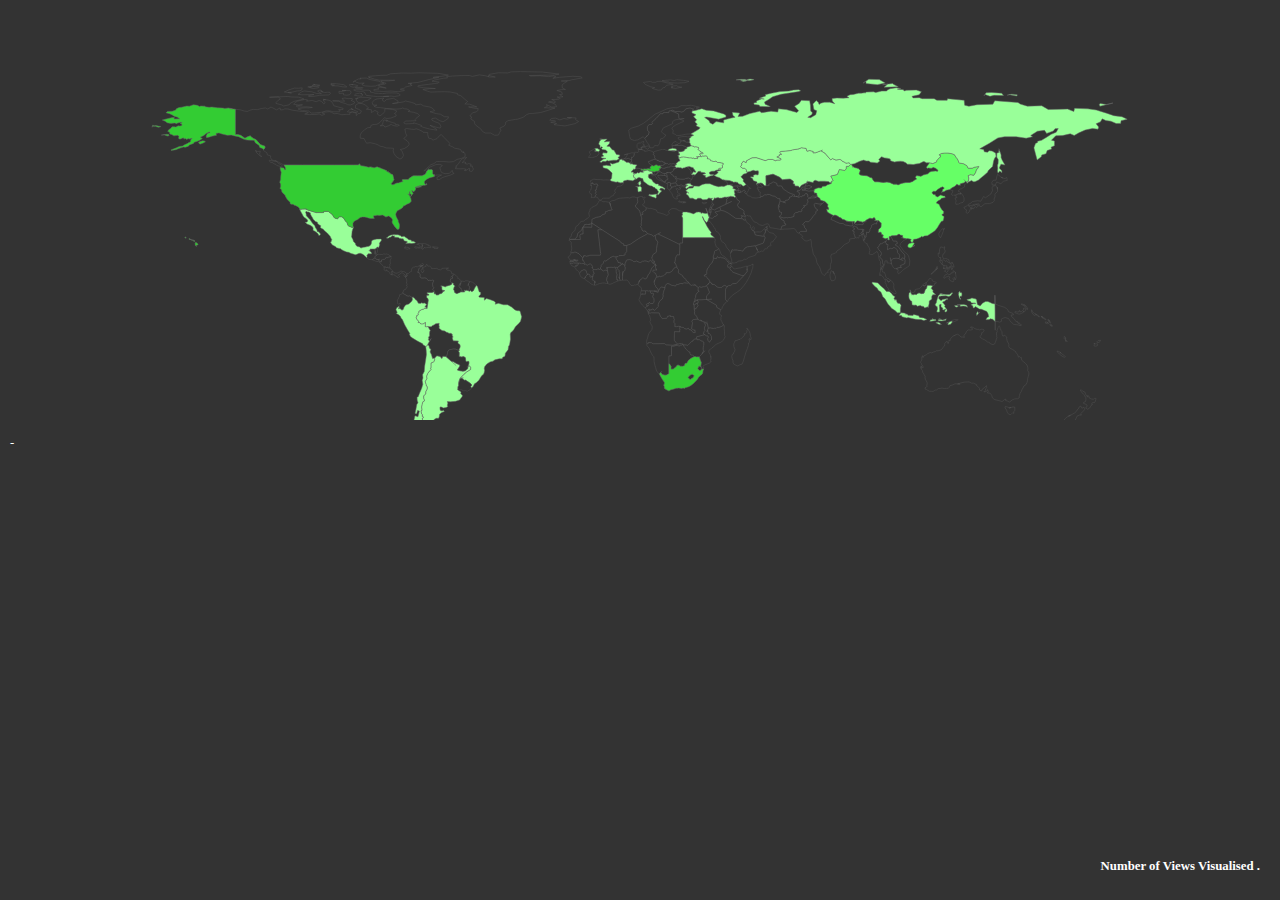
<file: trunk/views/Map/index.html>
<!doctype html> 
<html> 
<head> 
	<title>Travel Map</title> 
	<script src="scripts/raphael.js" type="text/javascript"></script> 
	<script src="scripts/jquery.js" type="text/javascript"></script> 
	<script src="scripts/worldpaths.js" type="text/javascript"></script> 	

	<style type="text/css"> 
		html, body {padding: 0; margin: 0; }
		body {background: #333;
    color: #fff;; font-family: Tahoma;  }
		
		h1 { font-size: 1em; display: none }
		p {font-size: 0.8em; padding: 3px 10px}
		.footer { position: absolute; bottom: 10px; right: 10px}
		#mapHolder {width: 980px; height: 350px; margin: 70px auto 0 auto; }
		
	</style> 
	
	<script type="text/javascript"> 
		var visitedCountries = {
			'PE': {'c': '7', 'n':'Peru'},
			'ID': {'c': '3', 'n':'Indonesia'},
			'CN': {'c': '78', 'n':'China'},  
			'UA': {'c': '33', 'n':'Ukraine'},
			'BY': {'c': '17', 'n':'Belarus'},
			'KZ': {'c': '29', 'n':'Kazakhstan'},
			'TR': {'c': '54', 'n':'Turkey'},
			'ZA': {'c': '97', 'n':'South Africa'},
			'AR': {'c': '13', 'n':'Argentina'}, 
			'CL': {'c': '31', 'n':'Chile'}, 
			'CU': {'c': '1', 'n':'Cuba'}, 
			'MX': {'c': '4', 'n':'Mexico'}, 
			'BR': {'c': '60', 'n':'Brazil'}, 
			'RU': {'c': '44', 'n': 'Russian Federation'}, 
			'US': {'c': '110', 'n': 'United States'}, 
			'GB': {'c': '32', 'n': 'United Kingdom'}, 
			'FR': {'c': '12', 'n': 'France'}, 
			'IT': {'c': '56', 'n': 'Italy'}, 
			'EG': {'c': '23', 'n': 'Egypt'}, 
			'AT': {'c': '120','n': 'Austria'}};
		var choropletshValues = {
            '0' : '#99FF99',
            '1' : '#99FF99',
			'2' : '#66FF66',
			'3' : '#33CC33',
			'4' : '#009933'};
			
		var viisitedCountries = {
			'PE' : '4',
			'AT' : '8',
			'EG' : '1',
			'IT' : '13',
			'FR' : '3'};
		var minVisits = 1;
		var maxVisits = 120;	
		
		$(document).ready(function()
		{
			function lon2x(lon) 
			{
				var xfactor = 2.6938;
				var xoffset = 465.4;
				var x = (lon * xfactor) + xoffset;
				return x;
			}
			function lat2y(lat) 
			{
				var yfactor = -2.6938;
				var yoffset = 227.066;
				var y = (lat * yfactor) + yoffset;
				return y;
			}
			
			function assignedColor(visits){
				var scale = Math.ceil((maxVisits - minVisits) / 4);
				var normalized = Math.floor( (visits - minVisits) / scale );
				return choropletshValues[normalized];
			}
			
			var paper = Raphael('mapHolder');
			var map = getPaths(paper, { fill: "#333", stroke: "#666", "stroke-width": .5, "stroke-linejoin": "round" });
			var galleriaThemeLoaded = false;
			var blackShim;
			
			for (var countryCode in map) {							        
    	        
	            (function (countryPath, countryCode) 
	            {
						
					if (visitedCountries[countryCode])
					{
						countryPath.color = Raphael.getColor();
						var relativeColor = assignedColor(visitedCountries[countryCode].c);
						countryPath.attr({fill: relativeColor} );
						countryPath[0].style.cursor = "pointer";
						countryPath[0].onmouseover = function() 
						{
							document.getElementById('country').innerHTML = visitedCountries[countryCode].n;
							countryPath.animate({fill: countryPath.color, stroke: countryPath.color }, 300);
							paper.safari();
						};
						countryPath[0].onmouseout = function() 
						{
							document.getElementById('country').innerHTML = "";
							countryPath.animate({fill: relativeColor, stroke: countryPath.color }, 300);
							paper.safari();
						};
						
							
					}else{
					countryPath.attr({opacity: 0.6});
						countryPath.color = Raphael.getColor();
						
						countryPath[0].onmouseover = function() 
						{
							countryPath.animate({fill: countryPath.color, stroke: countryPath.color }, 300);
							paper.safari();
						};
						countryPath[0].onmouseout = function() 
						{
							countryPath.animate({fill: "#333", stroke: "#666"}, 300);
							paper.safari();
						};
	
					}
				})(map[countryCode], countryCode);
			}; 
			
			function showPopup(country, colour)
			{
				$('#imageGalleryHolder span').html(visitedCountries[country].n);
				
				if (!galleriaThemeLoaded)
				{
					Galleria.loadTheme('/scripts/galleria/src/themes/classic/galleria.classic.js');
					blackShim = paper.rect(0, 0, $('#mapHolder').width(), $('#mapHolder').height()).attr({fill: '#000', stroke: 'none', opacity: 0.8}).hide();
					galleriaThemeLoaded = true;
				}
				var data = [];
				if (imageData[country])
				{
					data = imageData[country];
				}
				$('#imageGallery').galleria({	data_source: data });
				$('#imageGalleryHolder').show();
				
				blackShim.show();
			}
			
			function closePopup()
			{
				$('#imageGalleryHolder').hide();
				blackShim.hide();
			}
				
			$('#closeImageGallery').click(function()
			{
				closePopup();
			});
		});
	</script> 
</head> 
<body> 
	<h1>Countries I have been to.</h1> 
	
	<div id="mapHolder"></div> 
	
	<p class="footer"><strong>Number of Views Visualised .</strong></p> 
	<div id="imageGalleryHolder"> 
		<p><span id='country'>-</span></p> 
		<div id="closeImageGallery" class="galleria-info-close" style="display: block;"></div> 
		<div id="imageGallery" style="width:500px; height:300px;"></div> 
	</div> 
</body> 
</html>
</file>
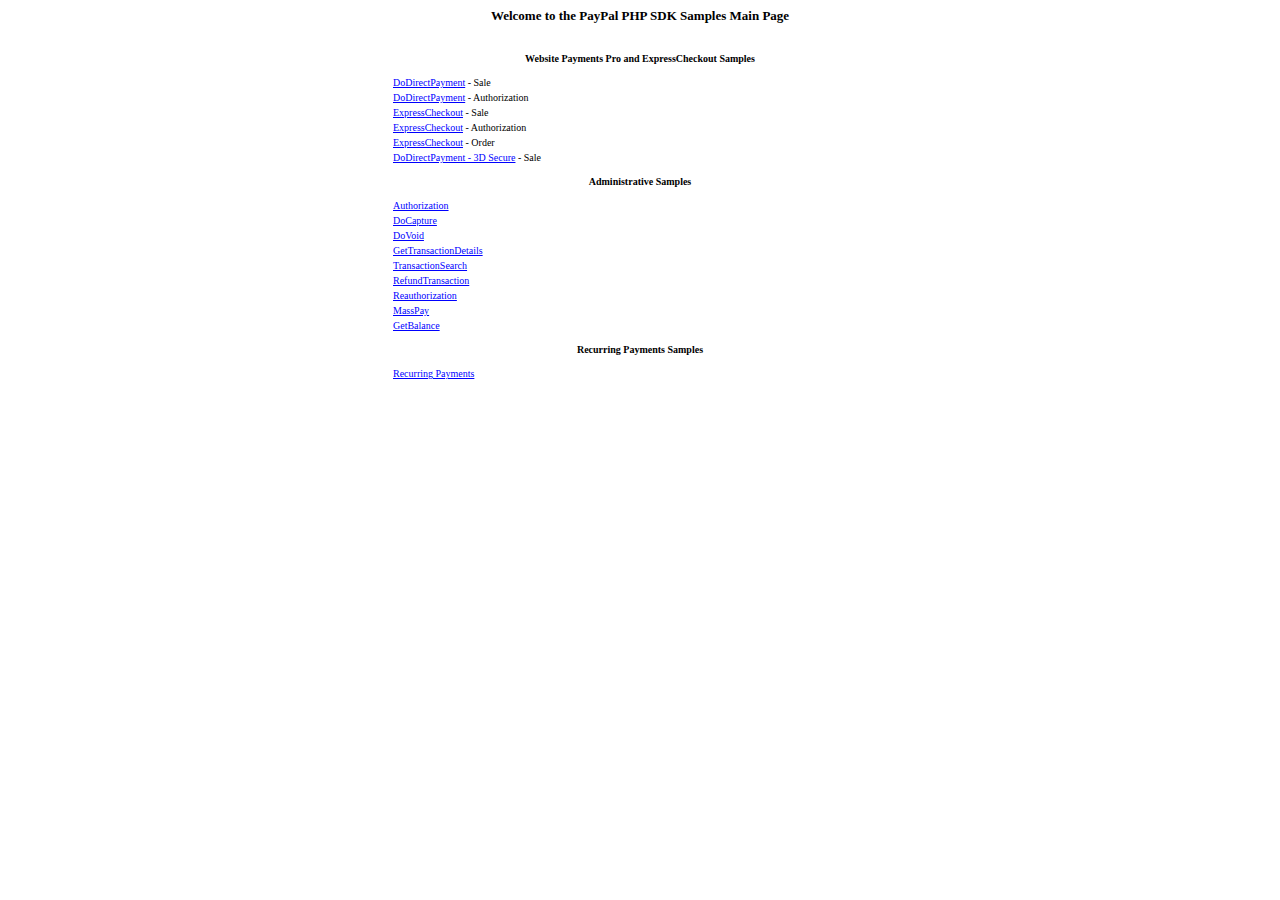
<file: trunk/views/paypal/php_nvp_samples/index.html>
<!--
index.html

The main web page with links to each sample.

Calls DoDirectPayment.php, SetExpressCheckout.php, and
GetTransactionDetails.html.

-->
<html>
<head>
    <title>PayPal NVP PHP API Web Samples Main Page</title>
    <link href="sdk.css" rel="stylesheet" type="text/css" />
</head>
<body>
    <center>
    <h4>
    Welcome to the PayPal PHP SDK Samples Main Page</h4>
    <table id="calls">
        <tr>
            <th>
            Website Payments Pro and ExpressCheckout Samples
            </th>
        </tr>
        <tr>
            <td>
                <a id="DoDirectPaymentSaleLink" href="DoDirectPayment.php?paymentType=Sale">DoDirectPayment</a> - Sale
            </td>
        </tr>
        <tr>
            <td>
            <a id="DoDirectPaymentAuthorizationLink" href="DoDirectPayment.php?paymentType=Authorization">DoDirectPayment</a> - Authorization
            </td>
        </tr>
        <tr>
            <td>
                <a id="ExpressCheckoutSaleLink" href="SetExpressCheckout.php?paymentType=Sale">ExpressCheckout</a> - Sale
            </td>
        </tr>
        <tr>
            <td>
                <a id="ExpressCheckoutAuthorizationLink" href="SetExpressCheckout.php?paymentType=Authorization">ExpressCheckout</a> - Authorization
            </td>
        </tr>
		<tr>
            <td>
                <a id="ExpressCheckoutOrderLink" href="SetExpressCheckout.php?paymentType=Order">ExpressCheckout</a> - Order
            </td>
        </tr>
        <tr>
            <td>
                <a id="ThreeSecureLink" href="3DSecure/ThreeDSecure.php?paymentType=Sale">DoDirectPayment - 3D Secure</a> - Sale
            </td>
        </tr>
        <tr>
            <th>
            Administrative Samples</th>
        </tr>

		<tr>
            <td>
                <a id="DoAuthorizationLink" href="DoAuthorization.php">Authorization</a>
            </td>
        </tr>
        <tr>
            <td>
                <a id="DoCaptureLink" href="DoCapture.php">DoCapture</a>
            </td>
        </tr>
        <tr>
            <td>
                <a id="DoVoidLink" href="DoVoid.php">DoVoid</a>
            </td>
        </tr>
        <tr>
            <td>
                <a id="GetTransactionDetailsLink" href="GetTransactionDetails.html">GetTransactionDetails</a>
            </td>
        </tr>
		<tr>
            <td>
                <a id="TransactionSearchLink" href="TransactionSearch.php">TransactionSearch</a>
            </td>
        </tr>
        <tr>
            <td>
                <a id="RefundTransactionLink" href="RefundTransaction.php">RefundTransaction</a>
            </td>
        </tr>
		<tr>
            <td>
                <a id="DoReauthorizationLink" href="DoReauthorization.html">Reauthorization</a>
            </td>
        </tr>
		<tr>
            <td>
                <a id="MassPayLink" href="MassPay.html">MassPay</a>
            </td>
        </tr>
		<tr>
            <td>
                <a id="GetBalanceLink" href="GetBalance.php">GetBalance</a>
            </td>
        </tr>
		<tr>
            <th>
            Recurring Payments Samples</th>
        </tr>
        <tr>
            <td>
                <a id="RecurringPaymentsLink" href="RecurringPayments/RecurringPayments.php">Recurring Payments</a>
            </td>
        </tr>
	</table>
    </center>
</body>
</html>
</file>
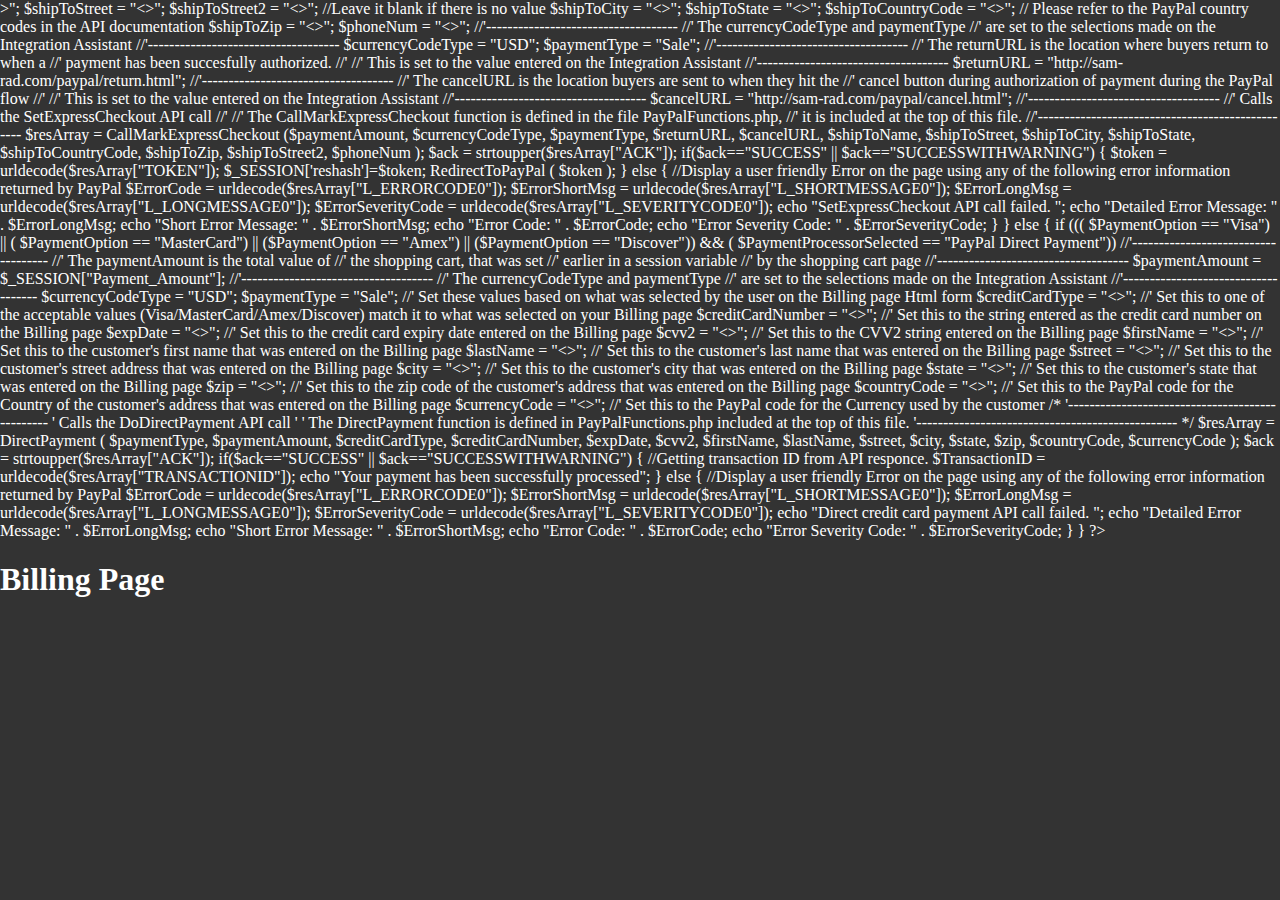
<file: trunk/views/PayPal/billing.html>
<!doctype html> 
	<?php

require_once ("paypalfunctions.php");

if ( $PaymentOption == "PayPal")
{
        // ==================================
        // PayPal Express Checkout Module
        // ==================================

        //'------------------------------------
        //' The paymentAmount is the total value of 
        //' the shopping cart, that was set 
        //' earlier in a session variable 
        //' by the shopping cart page
        //'------------------------------------
        $paymentAmount = $_SESSION["Payment_Amount"];

        //'------------------------------------
        //' When you integrate this code 
        //' set the variables below with 
        //' shipping address details 
        //' entered by the user on the 
        //' Shipping page.
        //'------------------------------------
        $shipToName = "<<ShiptoName>>";
        $shipToStreet = "<<ShipToStreet>>";
        $shipToStreet2 = "<<ShipToStreet2>>"; //Leave it blank if there is no value
        $shipToCity = "<<ShipToCity>>";
        $shipToState = "<<ShipToState>>";
        $shipToCountryCode = "<<ShipToCountryCode>>"; // Please refer to the PayPal country codes in the API documentation
        $shipToZip = "<<ShipToZip>>";
        $phoneNum = "<<PhoneNumber>>";

        //'------------------------------------
        //' The currencyCodeType and paymentType 
        //' are set to the selections made on the Integration Assistant 
        //'------------------------------------
        $currencyCodeType = "USD";
        $paymentType = "Sale";

        //'------------------------------------
        //' The returnURL is the location where buyers return to when a
        //' payment has been succesfully authorized.
        //'
        //' This is set to the value entered on the Integration Assistant 
        //'------------------------------------
        $returnURL = "http://sam-rad.com/paypal/return.html";

        //'------------------------------------
        //' The cancelURL is the location buyers are sent to when they hit the
        //' cancel button during authorization of payment during the PayPal flow
        //'
        //' This is set to the value entered on the Integration Assistant 
        //'------------------------------------
        $cancelURL = "http://sam-rad.com/paypal/cancel.html";

        //'------------------------------------
        //' Calls the SetExpressCheckout API call
        //'
        //' The CallMarkExpressCheckout function is defined in the file PayPalFunctions.php,
        //' it is included at the top of this file.
        //'-------------------------------------------------
        $resArray = CallMarkExpressCheckout ($paymentAmount, $currencyCodeType, $paymentType, $returnURL,
                                                                                  $cancelURL, $shipToName, $shipToStreet, $shipToCity, $shipToState,
                                                                                  $shipToCountryCode, $shipToZip, $shipToStreet2, $phoneNum
        );

        $ack = strtoupper($resArray["ACK"]);
        if($ack=="SUCCESS" || $ack=="SUCCESSWITHWARNING")
        {
                $token = urldecode($resArray["TOKEN"]);
                $_SESSION['reshash']=$token;
                RedirectToPayPal ( $token );
        } 
        else  
        {
                //Display a user friendly Error on the page using any of the following error information returned by PayPal
                $ErrorCode = urldecode($resArray["L_ERRORCODE0"]);
                $ErrorShortMsg = urldecode($resArray["L_SHORTMESSAGE0"]);
                $ErrorLongMsg = urldecode($resArray["L_LONGMESSAGE0"]);
                $ErrorSeverityCode = urldecode($resArray["L_SEVERITYCODE0"]);
                
                echo "SetExpressCheckout API call failed. ";
                echo "Detailed Error Message: " . $ErrorLongMsg;
                echo "Short Error Message: " . $ErrorShortMsg;
                echo "Error Code: " . $ErrorCode;
                echo "Error Severity Code: " . $ErrorSeverityCode;
        }
}
else
{
        if ((( $PaymentOption == "Visa") || ( $PaymentOption == "MasterCard") || ($PaymentOption == "Amex") || ($PaymentOption == "Discover"))
                        && ( $PaymentProcessorSelected == "PayPal Direct Payment"))

        //'------------------------------------
        //' The paymentAmount is the total value of 
        //' the shopping cart, that was set 
        //' earlier in a session variable 
        //' by the shopping cart page
        //'------------------------------------
        $paymentAmount = $_SESSION["Payment_Amount"];

        //'------------------------------------
        //' The currencyCodeType and paymentType 
        //' are set to the selections made on the Integration Assistant 
        //'------------------------------------
        $currencyCodeType = "USD";
        $paymentType = "Sale";
        
        //' Set these values based on what was selected by the user on the Billing page Html form
        
        $creditCardType                 = "<<Visa/MasterCard/Amex/Discover>>"; //' Set this to one of the acceptable values (Visa/MasterCard/Amex/Discover) match it to what was selected on your Billing page
        $creditCardNumber                 = "<<CC number>>"; //' Set this to the string entered as the credit card number on the Billing page
        $expDate                                 = "<<Expiry Date>>"; //' Set this to the credit card expiry date entered on the Billing page
        $cvv2                                         = "<<cvv2>>"; //' Set this to the CVV2 string entered on the Billing page 
        $firstName                                 = "<<firstName>>"; //' Set this to the customer's first name that was entered on the Billing page 
        $lastName                                 = "<<lastName>>"; //' Set this to the customer's last name that was entered on the Billing page 
        $street                                 = "<<street>>"; //' Set this to the customer's street address that was entered on the Billing page 
        $city                                         = "<<city>>"; //' Set this to the customer's city that was entered on the Billing page 
        $state                                         = "<<state>>"; //' Set this to the customer's state that was entered on the Billing page 
        $zip                                         = "<<zip>>"; //' Set this to the zip code of the customer's address that was entered on the Billing page 
        $countryCode                         = "<<PayPal Country Code>>"; //' Set this to the PayPal code for the Country of the customer's address that was entered on the Billing page 
        $currencyCode                         = "<<PayPal Currency Code>>"; //' Set this to the PayPal code for the Currency used by the customer 
        
        /*        
        '------------------------------------------------
        ' Calls the DoDirectPayment API call
        '
        ' The DirectPayment function is defined in PayPalFunctions.php included at the top of this file.
        '-------------------------------------------------
        */
        
        $resArray = DirectPayment ( $paymentType, $paymentAmount, $creditCardType, $creditCardNumber,
                                                        $expDate, $cvv2, $firstName, $lastName, $street, $city, $state, $zip, 
                                                        $countryCode, $currencyCode ); 

        $ack = strtoupper($resArray["ACK"]);
        if($ack=="SUCCESS" || $ack=="SUCCESSWITHWARNING")
        {
                //Getting transaction ID from API responce. 
                $TransactionID = urldecode($resArray["TRANSACTIONID"]);
                
                echo "Your payment has been successfully processed";
        }
        else
        {
                //Display a user friendly Error on the page using any of the following error information returned by PayPal
                $ErrorCode = urldecode($resArray["L_ERRORCODE0"]);
                $ErrorShortMsg = urldecode($resArray["L_SHORTMESSAGE0"]);
                $ErrorLongMsg = urldecode($resArray["L_LONGMESSAGE0"]);
                $ErrorSeverityCode = urldecode($resArray["L_SEVERITYCODE0"]);
                
                echo "Direct credit card payment API call failed. ";
                echo "Detailed Error Message: " . $ErrorLongMsg;
                echo "Short Error Message: " . $ErrorShortMsg;
                echo "Error Code: " . $ErrorCode;
                echo "Error Severity Code: " . $ErrorSeverityCode;
        }
}
?>
<html> 
<head> 
	<title>Return Page</title> 
	
	<style type="text/css"> 
		html, body {padding: 0; margin: 0; }
		body {background: #333;
    color: #fff;; font-family: Tahoma;  }
	</style> 
	
	</head> 
<body> 
	<h1>Billing Page</h1> 


	
</body> 
</html>
</file>
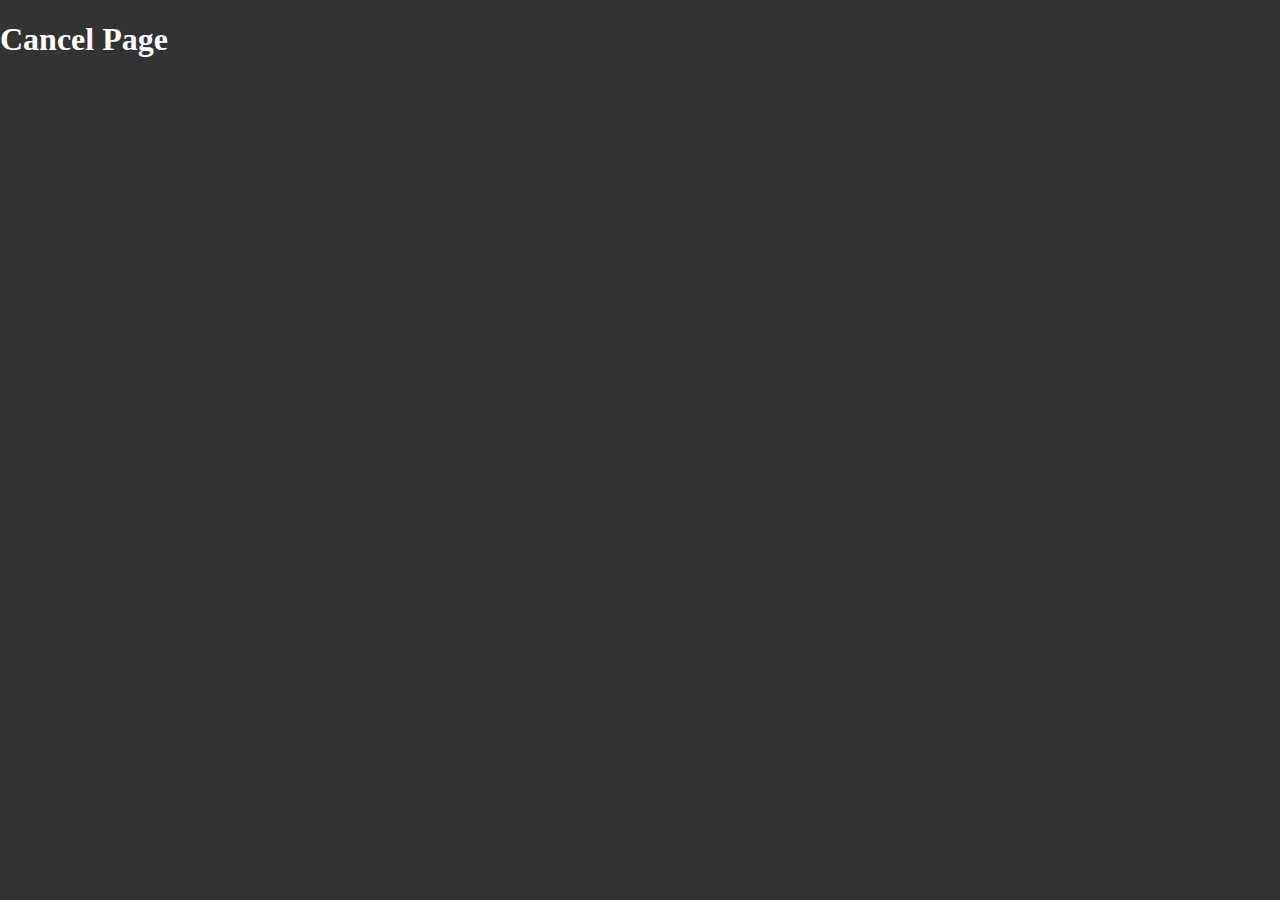
<file: trunk/views/PayPal/cancel.html>
<!doctype html> 
<html> 
<head> 
	<title>Return Page</title> 
	
	<style type="text/css"> 
		html, body {padding: 0; margin: 0; }
		body {background: #333;
    color: #fff;; font-family: Tahoma;  }
	</style> 
	
	</head> 
<body> 
	<h1>Cancel Page</h1> 
	
	
</body> 
</html>
</file>
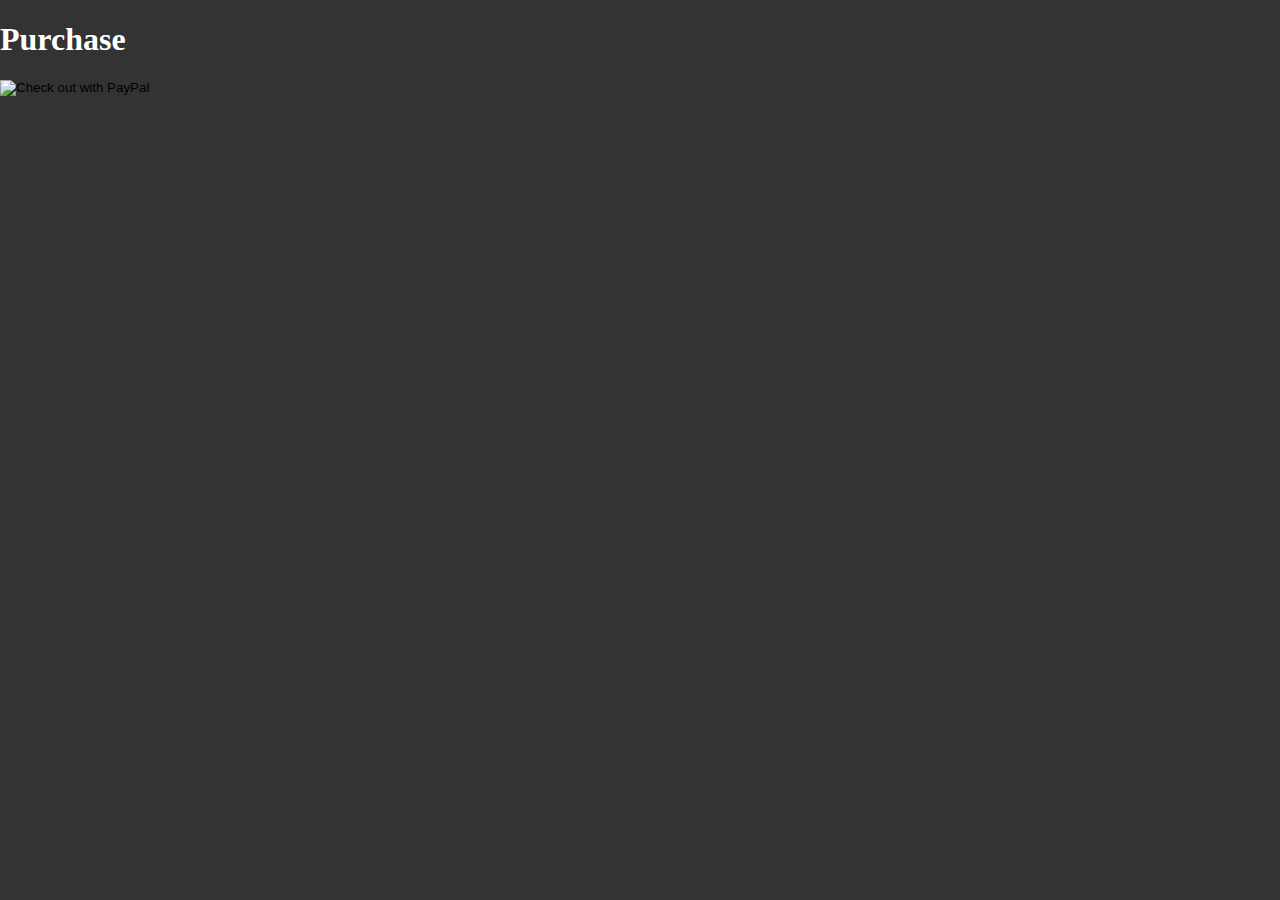
<file: trunk/views/PayPal/purchase.html>
<!doctype html> 
<?php
$_SESSION["Payment_Amount"] = 10;

?>
<html> 
<head> 
	<title>Return Page</title> 
	
	<style type="text/css"> 
		html, body {padding: 0; margin: 0; }
		body {background: #333;
    color: #fff;; font-family: Tahoma;  }
	</style> 
	
	</head> 
<body> 
	<h1>Purchase</h1> 
	<form action='expresscheckout.php' METHOD='POST'>
<input type='image' name='submit' src='https://www.paypal.com/en_US/i/btn/btn_xpressCheckout.gif' border='0' align='top' alt='Check out with PayPal'/>
</form>
	
</body> 
</html>
</file>
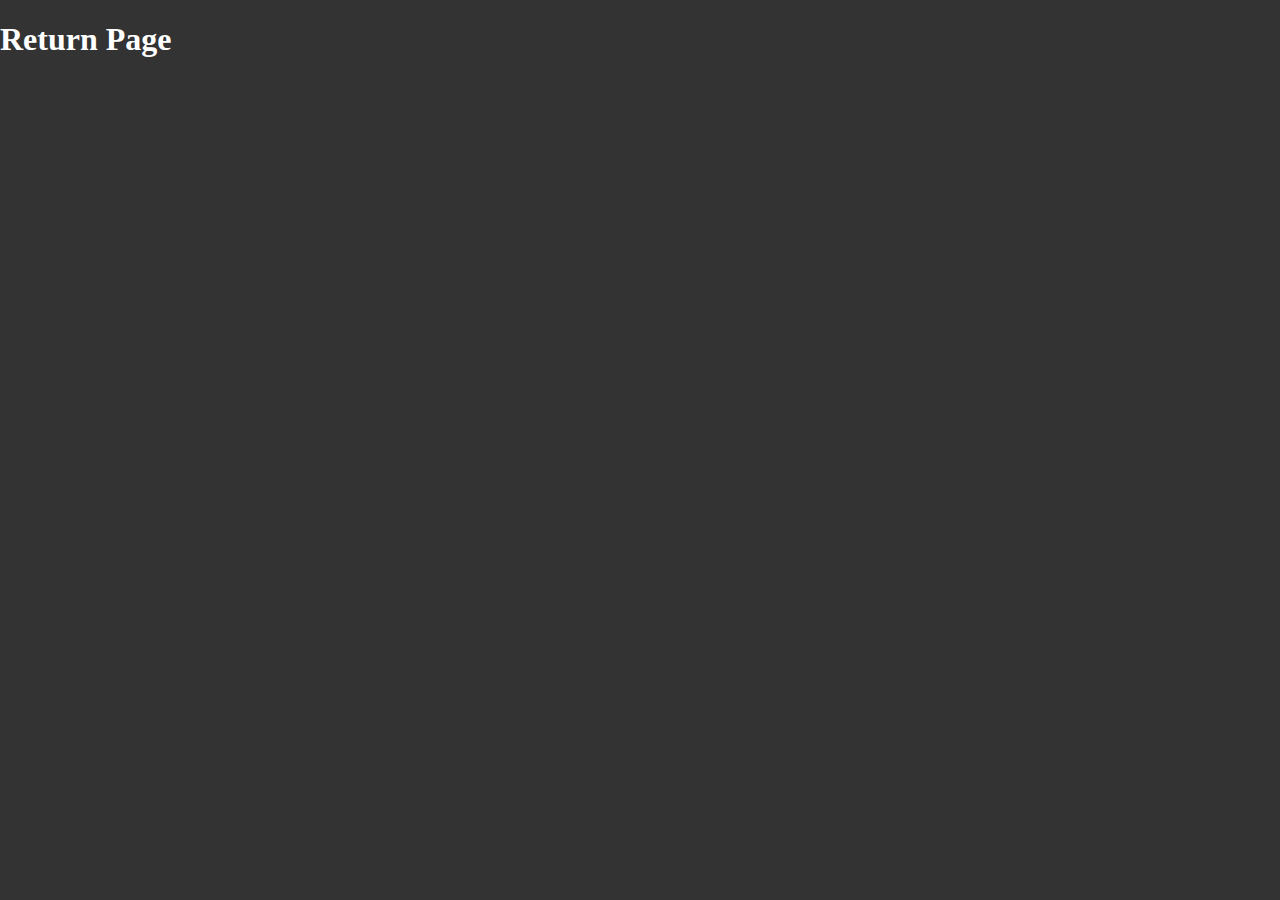
<file: trunk/views/PayPal/return.html>
<!doctype html> 
<html> 
<head> 
	<title>Return Page</title> 
	
	<style type="text/css"> 
		html, body {padding: 0; margin: 0; }
		body {background: #333;
    color: #fff;; font-family: Tahoma;  }
	</style> 
	
	</head> 
<body> 
	<h1>Return Page</h1> 
	
	
</body> 
</html>
</file>
<file: trunk/views/paypal/php_nvp_samples/sdk.css>
﻿a
{
    color:Blue;
}

td
{
	text-align:left;
}


td.field
{
	text-align:right;
	font-size:x-small;
	font-family:Verdana;
	font-weight:bold;
}

td.thinfield
{
	text-align:right;
	font-size:x-small;
	font-family:Verdana;
	
}


a.home
{
	font-weight:bold;
	margin:2em 2em 2em 2em
}
body
{
   font-size:small;   
   font-family:Verdana;
   color:Black;
}

a
{
    color:Blue;
}

#calls
{
    font-family:Verdana;
    width:500px;
}

#calls th
{
    padding:10px;
}

table
{
   font-size:x-small; 
}

td.header
{
	text-align:right;
	font-size:x-small;
	color:Black;
	font-family:Verdana;
	font-weight:bold;
}

#normalBold
{
   color:Black;
   font-family:Verdana;
	font-weight:bold;
}

.smaller
{
   font-size:smaller;
}

#normal
{
   color:Black;
   font-size:small;   
   font-family:Verdana;
}

#redBold
{
   color:Red;
   font-size:small;   
   font-family:Verdana;
	font-weight:bold;
}

#apiheader
{
	text-align:center;
	font-weight:bold;
	font-size:larger;
	font-family:Verdana;
}

table.api
{
	width:600;
}

a.home
{
	font-weight:bold;
}
</file>
